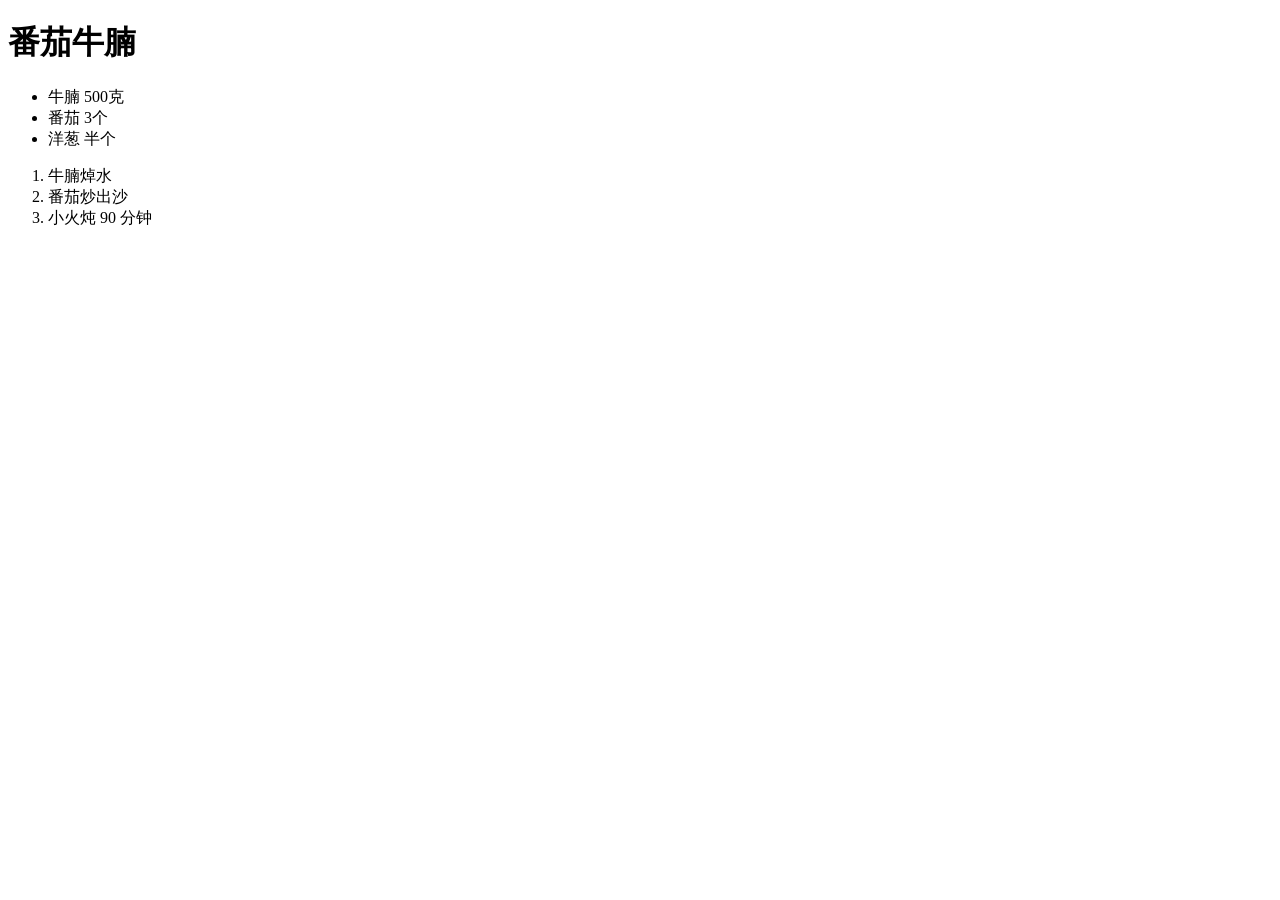
<file: websearch/fixtures/recipe_jsonld_番茄牛腩.html>
<!DOCTYPE html>
<html lang="zh-CN">
<head>
  <meta charset="utf-8">
  <title>番茄牛腩的家常做法 - 美食杰</title>
  <meta property="og:title" content="番茄牛腩">
  <link rel="canonical" href="https://www.meishij.net/zuofa/fanqieniunan_18.html">

  <!-- 站点自带的第一个 JSON-LD 块：面包屑（与菜谱无关，解析时须被跳过） -->
  <script type="application/ld+json">
  {
    "@context": "https://schema.org",
    "@type": "BreadcrumbList",
    "itemListElement": [
      {"@type": "ListItem", "position": 1, "name": "首页", "item": "https://www.meishij.net/"},
      {"@type": "ListItem", "position": 2, "name": "家常菜", "item": "https://www.meishij.net/chufang/diy/"}
    ]
  }
  </script>

  <!-- 主体：@graph 形式，菜谱位于 graph 数组中，instructions 用 HowToSection 分组 -->
  <script type="application/ld+json">
  {
    "@context": "https://schema.org",
    "@graph": [
      {
        "@type": "WebSite",
        "@id": "https://www.meishij.net/#website",
        "name": "美食杰",
        "url": "https://www.meishij.net/"
      },
      {
        "@type": "Person",
        "@id": "https://www.meishij.net/user/8891#person",
        "name": "小厨娘Amy"
      },
      {
        "@type": "Recipe",
        "@id": "https://www.meishij.net/zuofa/fanqieniunan_18.html#recipe",
        "name": "番茄牛腩",
        "description": "酸甜浓郁、牛腩软烂，汤汁拌饭能吃两碗。",
        "image": [
          "https://i.meishij.net/fanqieniunan_1.jpg",
          "https://i.meishij.net/fanqieniunan_2.jpg"
        ],
        "author": {"@id": "https://www.meishij.net/user/8891#person"},
        "recipeCuisine": "家常菜",
        "recipeCategory": ["炖菜", "下饭菜"],
        "keywords": ["酸甜", "炖", "秋冬暖身", "高蛋白"],
        "recipeYield": 3,
        "prepTime": "PT15M",
        "cookTime": "PT1H30M",
        "nutrition": {"@type": "NutritionInformation", "calories": 520},
        "recipeIngredient": [
          "牛腩 500克",
          "番茄 3个",
          "洋葱 半个",
          "姜 3片",
          "番茄酱 2汤匙",
          "料酒 1汤匙",
          "盐 适量",
          "食用油 2汤匙",
          "香菜 1根"
        ],
        "recipeInstructions": [
          {
            "@type": "HowToSection",
            "name": "准备",
            "itemListElement": [
              {"@type": "HowToStep", "position": 1, "text": "牛腩切 3 厘米块，冷水下锅加姜片料酒焯水 5 分钟，撇净浮沫后捞出冲净。"},
              {"@type": "HowToStep", "position": 2, "text": "番茄顶部划十字，开水烫 30 秒后去皮切块；洋葱切丝。"}
            ]
          },
          {
            "@type": "HowToSection",
            "name": "烹饪",
            "itemListElement": [
              {"@type": "HowToStep", "position": 3, "text": "锅中放油，下洋葱炒软，加一半番茄块炒出沙，再加番茄酱炒匀。"},
              {"@type": "HowToStep", "position": 4, "text": "倒入牛腩翻炒上色，加热水没过食材，大火烧开后转小火炖 80 分钟。"},
              {"@type": "HowToStep", "position": 5, "text": "放入剩余番茄块再炖 10 分钟，加盐调味，撒香菜出锅。"}
            ]
          }
        ]
      }
    ]
  }
  </script>
</head>
<body>
  <h1 class="recipe_De_title">番茄牛腩</h1>
  <div class="materials_box">
    <ul>
      <li>牛腩 500克</li>
      <li>番茄 3个</li>
      <li>洋葱 半个</li>
    </ul>
  </div>
  <div class="step_list">
    <ol>
      <li>牛腩焯水</li>
      <li>番茄炒出沙</li>
      <li>小火炖 90 分钟</li>
    </ol>
  </div>
</body>
</html>
</file>
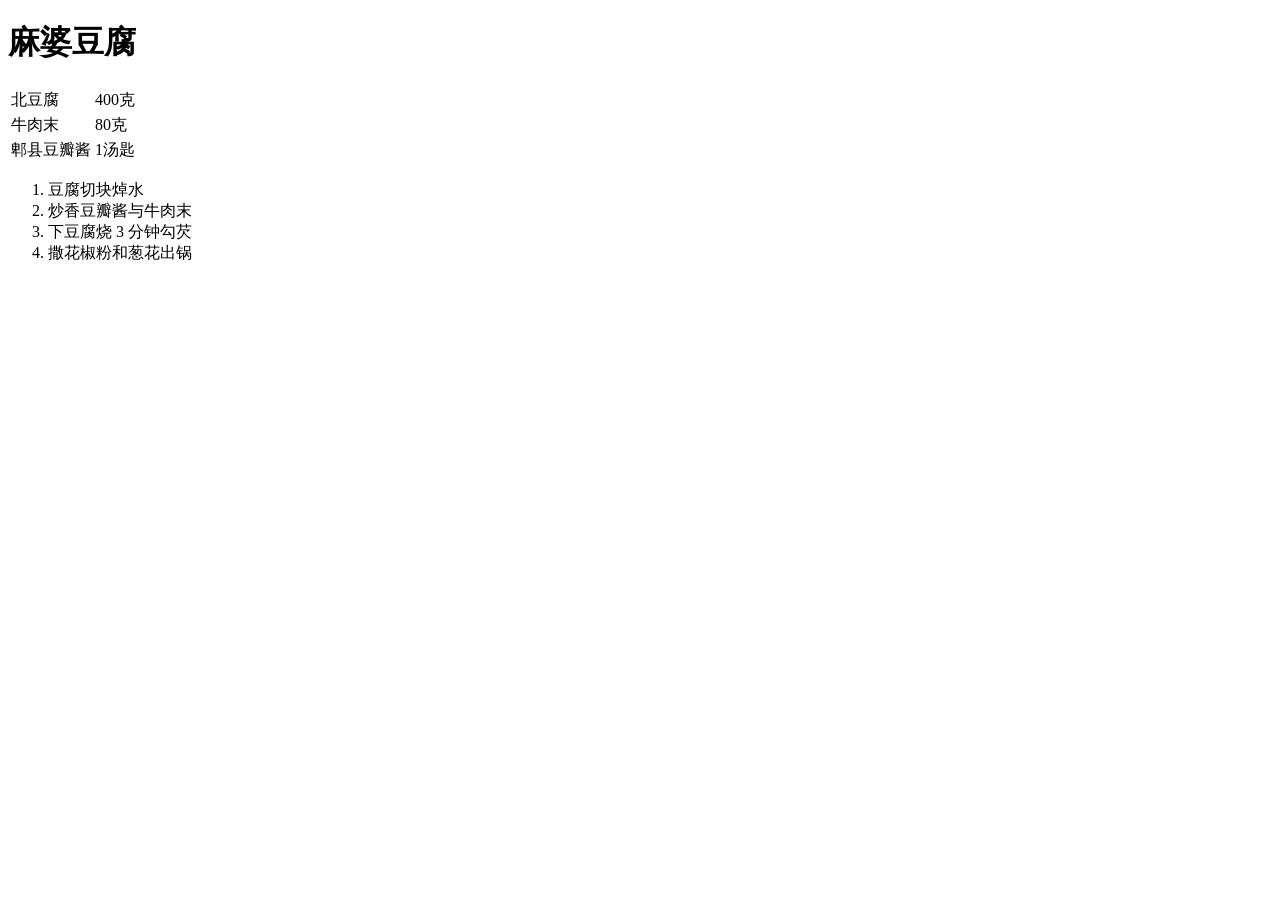
<file: websearch/fixtures/recipe_jsonld_麻婆豆腐.html>
<!DOCTYPE html>
<html lang="zh-CN">
<head>
  <meta charset="utf-8">
  <title>麻婆豆腐的做法_麻婆豆腐怎么做_下厨房</title>
  <meta name="description" content="麻婆豆腐的家常做法，麻辣鲜香、豆腐嫩滑。">
  <link rel="canonical" href="https://www.xiachufang.com/recipe/100563982/">
  <script type="application/ld+json">
  {
    "@context": "https://schema.org",
    "@type": "Recipe",
    "name": "麻婆豆腐",
    "description": "经典川菜，麻辣鲜香、豆腐嫩滑，一勺下饭。",
    "image": {
      "@type": "ImageObject",
      "url": "https://i2.chuimg.com/mapo_tofu_1200x800.jpg",
      "width": 1200,
      "height": 800
    },
    "author": {"@type": "Person", "name": "厨房小馆"},
    "datePublished": "2025-11-08",
    "recipeCategory": "川菜",
    "recipeCuisine": "中国菜",
    "keywords": "麻辣, 下饭菜, 家常菜, 快手菜",
    "recipeYield": "2人份",
    "prepTime": "PT10M",
    "cookTime": "PT15M",
    "totalTime": "PT25M",
    "nutrition": {
      "@type": "NutritionInformation",
      "calories": "380 kcal",
      "proteinContent": "22 g",
      "fatContent": "26 g"
    },
    "recipeIngredient": [
      "北豆腐 400克",
      "牛肉末 80克",
      "郫县豆瓣酱 1汤匙",
      "豆豉 1茶匙",
      "蒜末 10克",
      "姜末 5克",
      "花椒粉 适量",
      "淀粉 1汤匙",
      "小葱 2根",
      "食用油 2汤匙"
    ],
    "recipeInstructions": [
      {
        "@type": "HowToStep",
        "position": 1,
        "name": "豆腐预处理",
        "text": "豆腐切 2 厘米方块，放入加盐的沸水中焯 1 分钟，捞出沥干备用。",
        "image": "https://i2.chuimg.com/mapo_step1_800x600.jpg"
      },
      {
        "@type": "HowToStep",
        "position": 2,
        "name": "炒香底料",
        "text": "热锅下油，小火炒香牛肉末至变色，加入豆瓣酱、豆豉、姜蒜末炒出红油。"
      },
      {
        "@type": "HowToStep",
        "position": 3,
        "name": "烧制",
        "text": "加 200 毫升清水或高汤烧开，下豆腐小火烧 3 分钟，分两次淋入水淀粉勾芡。"
      },
      {
        "@type": "HowToStep",
        "position": 4,
        "name": "出锅",
        "text": "撒花椒粉与葱花，出锅装盘即可。"
      }
    ]
  }
  </script>
</head>
<body>
  <h1 class="page-title">麻婆豆腐</h1>
  <div class="ings">
    <table>
      <tr><td class="name">北豆腐</td><td class="unit">400克</td></tr>
      <tr><td class="name">牛肉末</td><td class="unit">80克</td></tr>
      <tr><td class="name">郫县豆瓣酱</td><td class="unit">1汤匙</td></tr>
    </table>
  </div>
  <div class="steps">
    <ol>
      <li>豆腐切块焯水</li>
      <li>炒香豆瓣酱与牛肉末</li>
      <li>下豆腐烧 3 分钟勾芡</li>
      <li>撒花椒粉和葱花出锅</li>
    </ol>
  </div>
</body>
</html>
</file>
